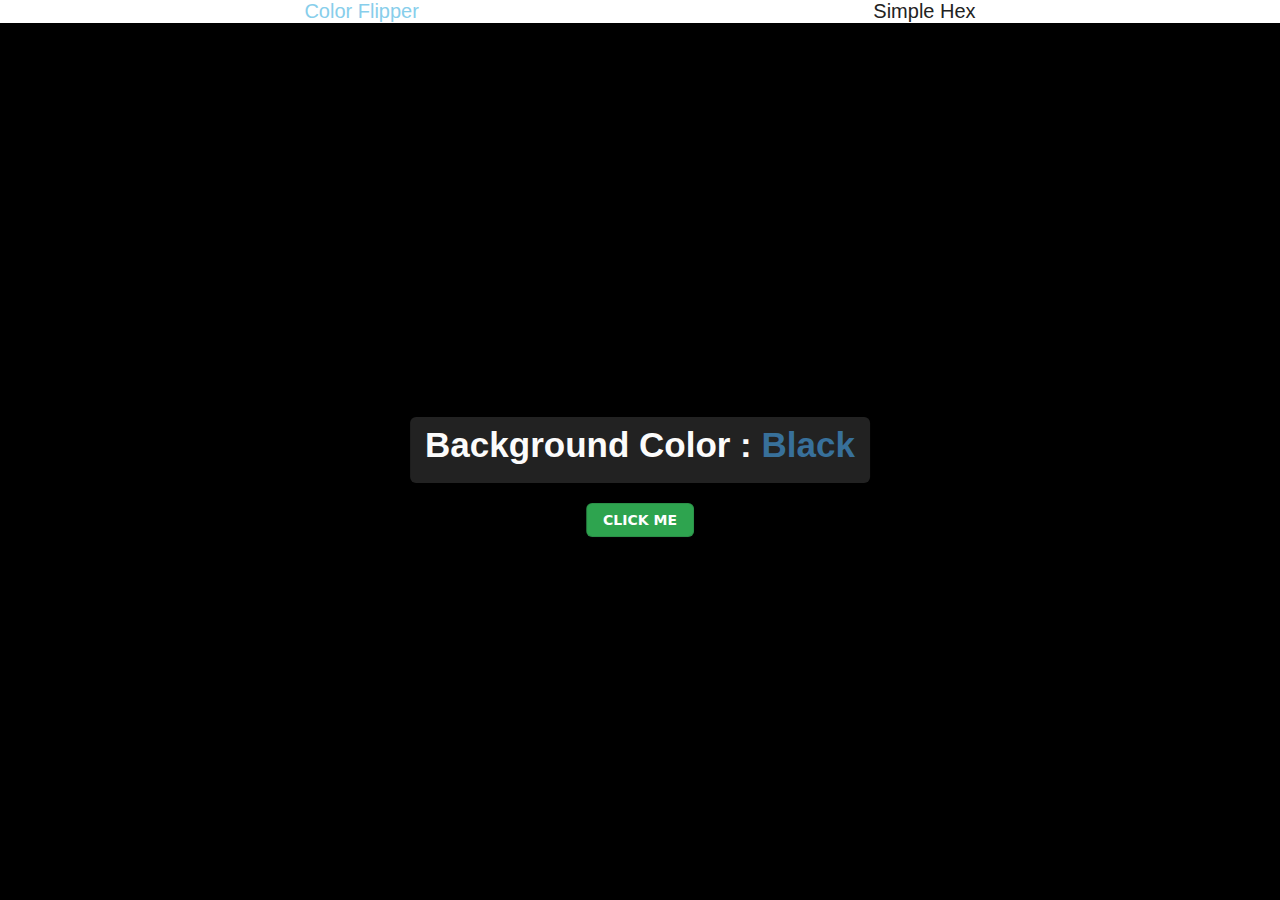
<file: Color-Flipper/index.html>
<!DOCTYPE html>
<html lang="en">
<head>
    <meta charset="UTF-8">
    <meta http-equiv="X-UA-Compatible" content="IE=edge">
    <meta name="viewport" content="width=device-width, initial-scale=1.0">
    <title>Color Flipper</title>
    <link rel="stylesheet" href="style.css">
</head> 

<body>
    <nav class="nav-bar">
         <a class="Color-flipper" href="index.html">Color Flipper</a>
         <a class="Simple-hex" href="hex.html">Simple  Hex</a>
    </nav>

    <div class="container">
    <div class="child-div">
        <h3 class="Background-Color">Background Color : <span class="color">Black</span></h3>
        <button class="button-3">CLICK ME</button>
    </div>
    </div>
    
 </body> <script src="index.js"></script>

</html>
</file>
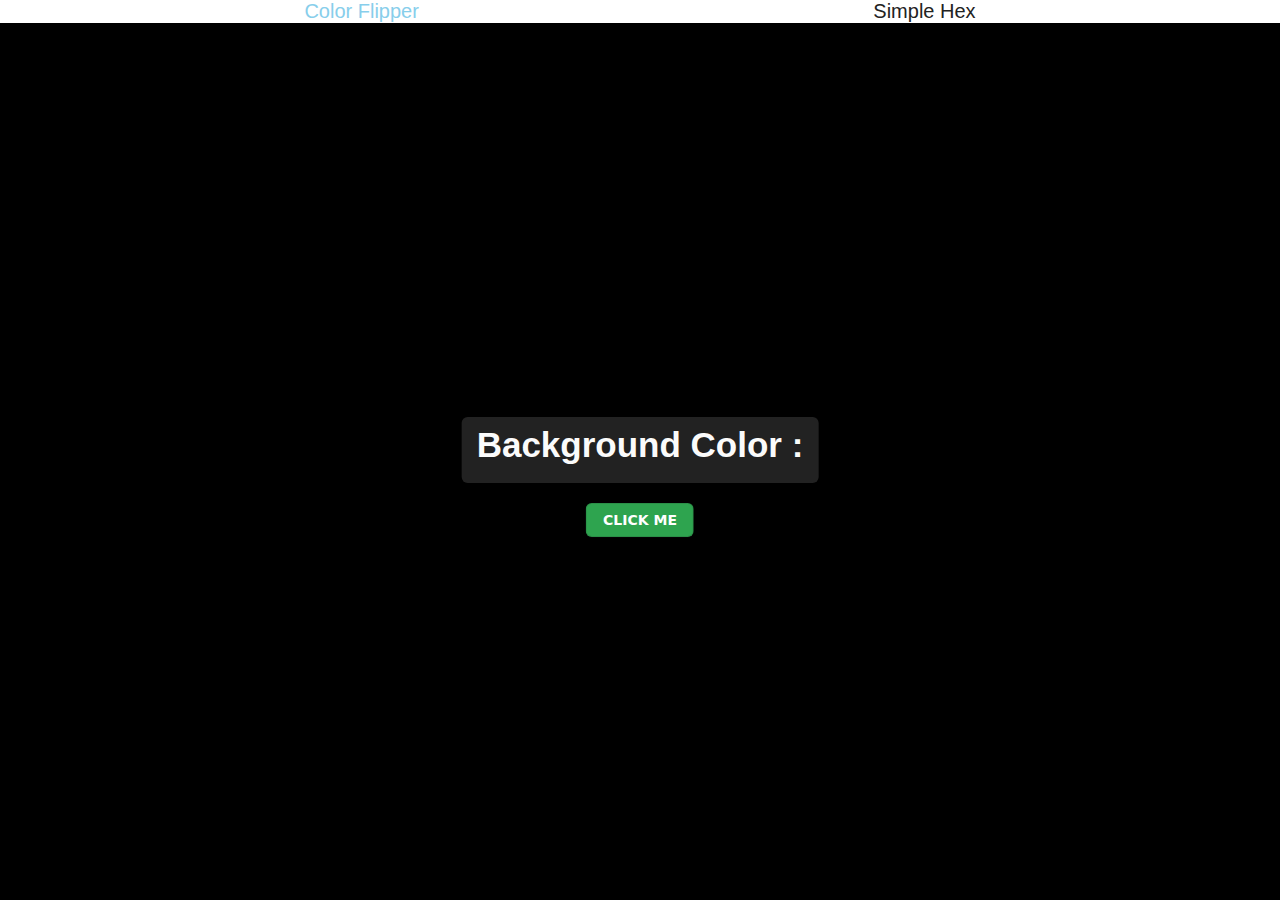
<file: Color-Flipper/hex.html>
<!DOCTYPE html>
<html lang="en">
<head>
    <meta charset="UTF-8">
    <meta http-equiv="X-UA-Compatible" content="IE=edge">
    <meta name="viewport" content="width=device-width, initial-scale=1.0">
    <title>Color Flipper</title>
    <link rel="stylesheet" href="hex.css">
</head> 

<body>
    <nav class="nav-bar">
         <a class="Color-flipper" href="index.html">Color Flipper</a>
         <a class="Simple-hex" href="hex.html">Simple  Hex</a>
    </nav>

    <div class="container">
    <div class="child-div">
        <h3 class="Background-Color">Background Color : <span class="Color-el"></span></h3>
        <button class="Button-el">CLICK ME</button>
    </div>
    </div>
    
 </body> <script src="hex.js"></script>

</html>
</file>
<file: Color-Flipper/style.css>
* {
    padding: 0;
    margin: 0;
    font-family: 'Lucida Sans', 'Lucida Sans Regular', 'Lucida Grande', 'Lucida Sans Unicode', Geneva, Verdana, sans-serif;
}
body {
    background: black;
}

.Color-Flipper {
    margin: 13vh;
    margin-bottom: 50px;
    margin-left: 45%;
    color: rgb(14, 103, 139);
    font-weight: 1000px;
    text-align: center;
}
.Background-Color {
    font-size: 35px;
    color: #fbfbfb;
}
.color {
    color: #38709a;
}
.container {
    
    margin: 0;
  position: absolute;
  top: 50%;
  left: 50%;
  -ms-transform: translate(-50%, -50%);
  transform: translate(-50%, -50%);

  

}
.Background-Color, .color {
    margin-bottom: 10vh;
}
.child-div {
    border: none;
    height: 50px;
    background-color: #222222;
    border-radius: 6px;
    padding-top: 8px;
    padding-bottom: 8px;
    padding-left: 15px;
    padding-right: 15px;

}


/* CSS */
.button-3 {
  appearance: none;
  background-color: #2ea44f;
  border: 1px solid rgba(27, 31, 35, .15);
  border-radius: 6px;
  box-shadow: rgba(27, 31, 35, .1) 0 1px 0;
  box-sizing: border-box;
  color: #fff;
  cursor: pointer;
  display: inline-block;
  font-family: -apple-system,system-ui,"Segoe UI",Helvetica,Arial,sans-serif,"Apple Color Emoji","Segoe UI Emoji";
  font-size: 14px;
  font-weight: 600;
  line-height: 20px;
  padding: 6px 16px;
  position: relative;
  text-align: center;
  text-decoration: none;
  user-select: none;
  -webkit-user-select: none;
  touch-action: manipulation;
  vertical-align: middle;
  white-space: nowrap;
  text-align: center;
  position: absolute;
    top: 50%;
  left: 50%;
  -ms-transform: translate(-50%, -50%);
  transform: translate(-50%, -50%);
  margin-top: 70px;
}

.button-3:focus:not(:focus-visible):not(.focus-visible) {
  box-shadow: none;
  outline: none;
}

.button-3:hover {
  background-color: #2c974b;
}

.button-3:focus {
  box-shadow: rgba(46, 164, 79, .4) 0 0 0 3px;
  outline: none;
}

.button-3:disabled {
  background-color: #94d3a2;
  border-color: rgba(27, 31, 35, .1);
  color: rgba(255, 255, 255, .8);
  cursor: default;
}

.button-3:active {
  background-color: #298e46;
  box-shadow: rgba(20, 70, 32, .2) 0 1px 0 inset;
}
nav {
  text-align: center;
  border: none;
  background-color: #ffffff;
}

a {
  text-decoration: none;
  outline: none;
  margin: 25vh;
}
.Color-flipper {
  color: skyblue;
  font-size: 20px;
}
.Simple-hex {
  font-size: 20px;
  color: #222222;
}
</file>
<file: Color-Flipper/hex.css>
* {
    padding: 0;
    margin: 0;
    font-family: 'Lucida Sans', 'Lucida Sans Regular', 'Lucida Grande', 'Lucida Sans Unicode', Geneva, Verdana, sans-serif;
}
body {
    background: black;
}

.Color-Flipper {
    margin: 13vh;
    margin-bottom: 50px;
    margin-left: 45%;
    color: rgb(14, 103, 139);
    font-weight: 1000px;
    text-align: center;
}
.Background-Color {
    font-size: 35px;
    color: #fbfbfb;
}
.color {
    color: #38709a;
}
.container {
    
    margin: 0;
  position: absolute;
  top: 50%;
  left: 50%;
  -ms-transform: translate(-50%, -50%);
  transform: translate(-50%, -50%);

  

}
.Background-Color, .color {
    margin-bottom: 10vh;
}
.child-div {
    border: none;
    height: 50px;
    background-color: #222222;
    border-radius: 6px;
    padding-top: 8px;
    padding-bottom: 8px;
    padding-left: 15px;
    padding-right: 15px;

}


/* CSS */
.Button-el {
  appearance: none;
  background-color: #2ea44f;
  border: 1px solid rgba(27, 31, 35, .15);
  border-radius: 6px;
  box-shadow: rgba(27, 31, 35, .1) 0 1px 0;
  box-sizing: border-box;
  color: #fff;
  cursor: pointer;
  display: inline-block;
  font-family: -apple-system,system-ui,"Segoe UI",Helvetica,Arial,sans-serif,"Apple Color Emoji","Segoe UI Emoji";
  font-size: 14px;
  font-weight: 600;
  line-height: 20px;
  padding: 6px 16px;
  position: relative;
  text-align: center;
  text-decoration: none;
  user-select: none;
  -webkit-user-select: none;
  touch-action: manipulation;
  vertical-align: middle;
  white-space: nowrap;
  text-align: center;
  position: absolute;
    top: 50%;
  left: 50%;
  -ms-transform: translate(-50%, -50%);
  transform: translate(-50%, -50%);
  margin-top: 70px;
}

.Button-el:focus:not(:focus-visible):not(.focus-visible) {
  box-shadow: none;
  outline: none;
}

.Button-el:hover {
  background-color: #2c974b;
}

.Button-el:focus {
  box-shadow: rgba(46, 164, 79, .4) 0 0 0 3px;
  outline: none;
}

.Button-el:disabled {
  background-color: #94d3a2;
  border-color: rgba(27, 31, 35, .1);
  color: rgba(255, 255, 255, .8);
  cursor: default;
}

.Button-el:active {
  background-color: #298e46;
  box-shadow: rgba(20, 70, 32, .2) 0 1px 0 inset;
}
nav {
  text-align: center;
  border: none;
  background-color: #ffffff;
}

a {
  text-decoration: none;
  outline: none;
  margin: 25vh;
}
.Color-flipper {
  color: skyblue;
  font-size: 20px;
}
.Simple-hex {
  font-size: 20px;
  color: #222222;
}
</file>
